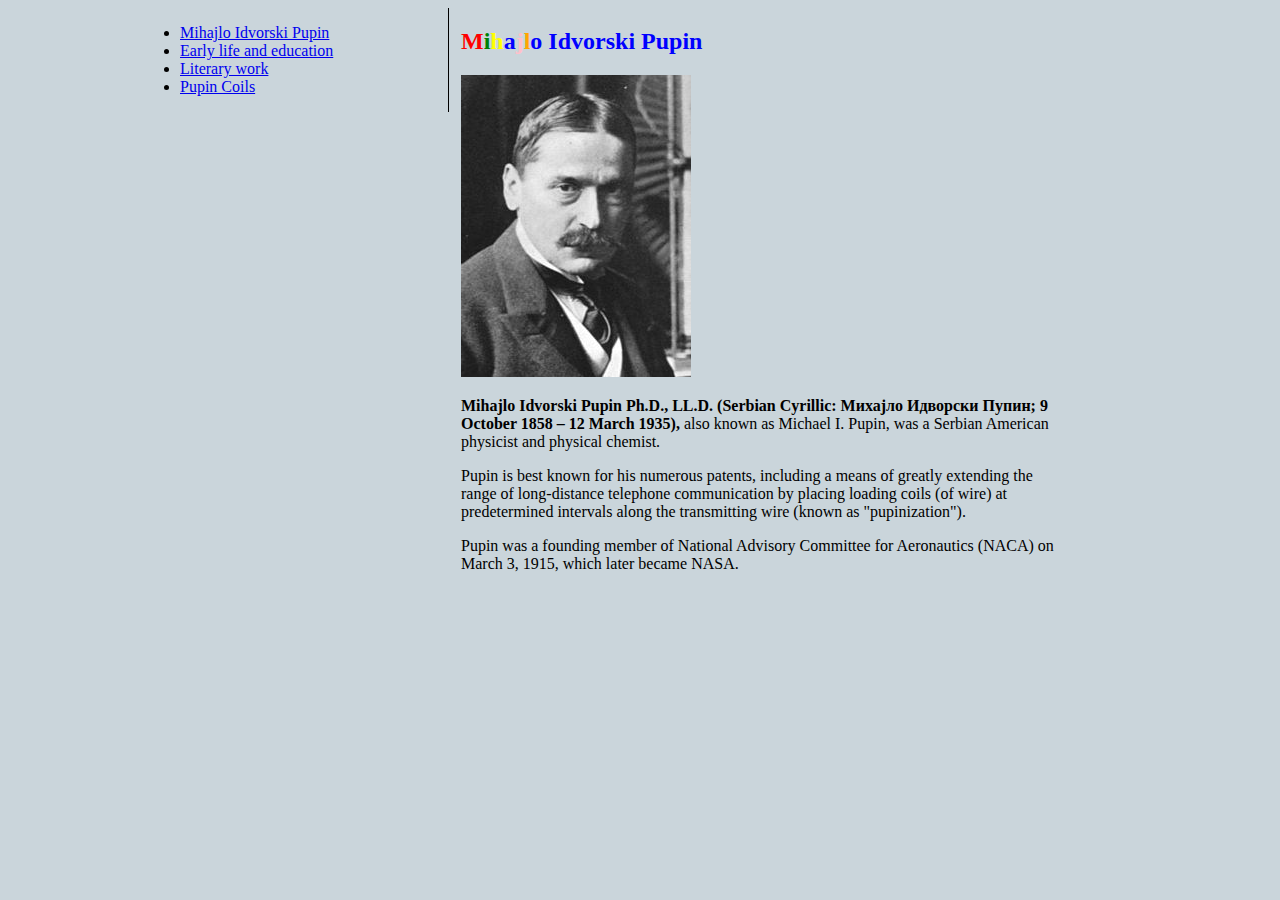
<file: index.html>
<!DOCTYPE html>
<html>
<head>
	<title>Mihajlo Idvorski</title>
	<meta charset="UTF-8">
	<link href="style.css" type="text/css" rel="stylesheet">
</head>

<body>
<div class="main_container">
<nav>
<ul>
	<li><a href ="#Mihajlo Idvorski Pupin">Mihajlo Idvorski Pupin</a>
	<li><a href="early-life-and-education.html" target="_blank">Early life and education</a></li>
	<li><a href="literary-work.html" target="_blank">Literary work</a></li>
	<li><a href="pupin-coils.html" target="_blank">Pupin Coils</a></li>
</ul>
</nav>

<aside>
<h2 id="Mihajlo Idvorski Pupin"> <span class="red">M</span><span class="green">i</span><span class="yellow">h</span><span class="blue">a</span><span class="pink">j</span><span class="orange">l</span>o Idvorski Pupin</h2>
<img src="img/pupin.jpg" alt="Sorry, something happend">
<p><b>Mihajlo Idvorski Pupin Ph.D., LL.D. (Serbian Cyrillic: Михајло Идворски Пупин; 9 October 1858 – 12 March 1935),</b> also known as Michael I. Pupin, was a Serbian American physicist and physical chemist.</p>

<p>Pupin is best known for his numerous patents, including a means of greatly extending the range of long-distance telephone communication by placing loading coils (of wire) at predetermined intervals along the transmitting wire (known as "pupinization").</p>

<p>Pupin was a founding member of National Advisory Committee for Aeronautics (NACA) on March 3, 1915, which later became NASA.</p>

</aside>
</div>
</body>
</html>
</file>
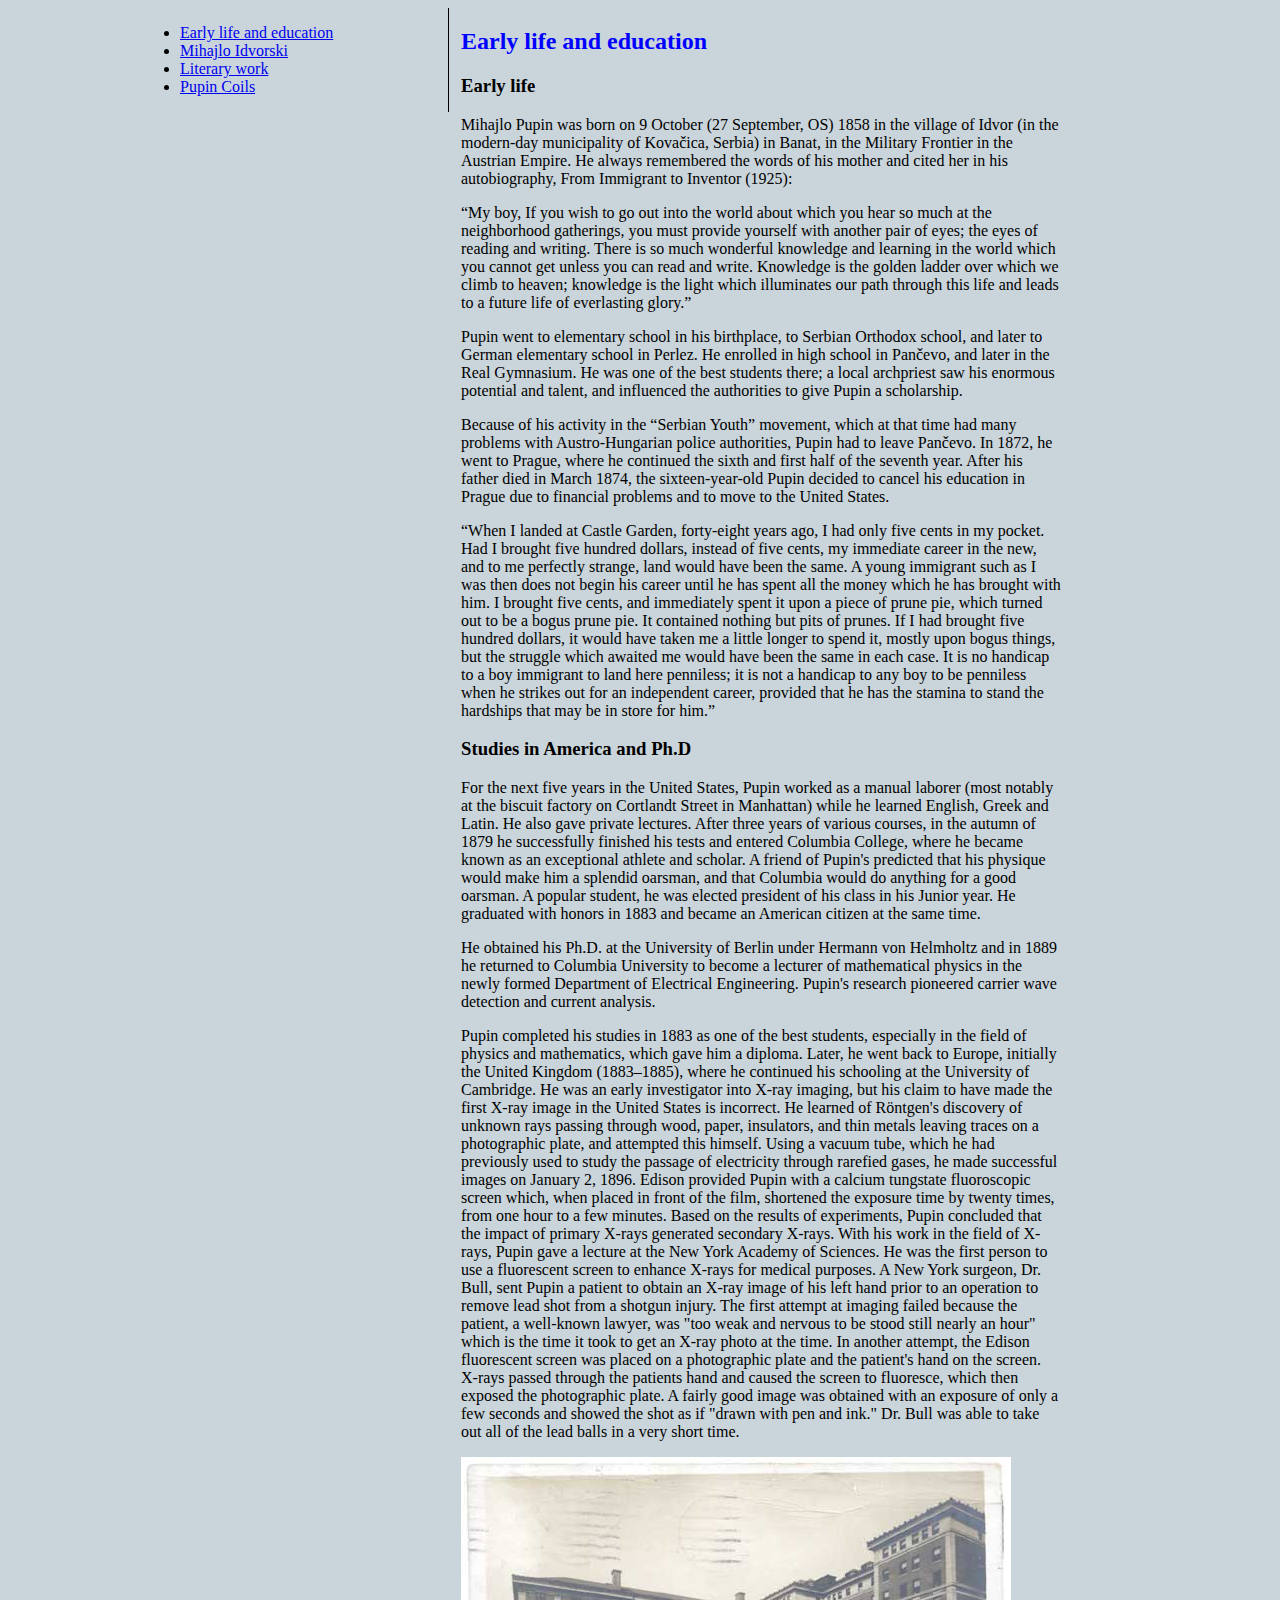
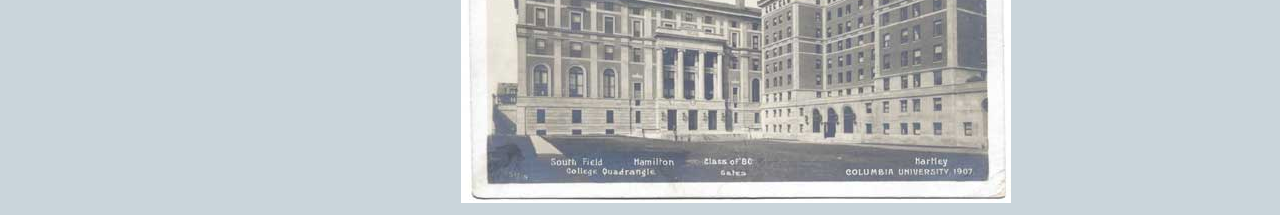
<file: early-life-and-education.html>
<!DOCTYPE html>
<html>

<head>
	<title>Early life and education</title>
	<meta charset="UTF-8">
	
	<link href="style.css" type="text/css" rel="stylesheet">

</head>
<body>
<div class="main_container">

<nav>
<ul>
	<li><a href="#Early life and education">Early life and education</a></li>
	<li><a href="index.html" target="_blank">Mihajlo Idvorski</a></li>
	<li><a href="literary-work.html" target="_blank">Literary work</a></li>
	<li><a href="pupin-coils.html" target="_blank">Pupin Coils</a></li>
</ul>

</nav>
<aside>
<h2 id="Early life and education">Early life and education</h2>

<h3>Early life</h3>


<p>Mihajlo Pupin was born on 9 October (27 September, OS) 1858 in the village of Idvor (in the modern-day municipality of Kovačica, Serbia) in Banat, in the Military Frontier in the Austrian Empire. He always remembered the words of his mother and cited her in his autobiography, From Immigrant to Inventor (1925):</P>

<p>“My boy, If you wish to go out into the world about which you hear so much at the neighborhood gatherings, you must provide yourself with another pair of eyes; the eyes of reading and writing. There is so much wonderful knowledge and learning in the world which you cannot get unless you can read and write. Knowledge is the golden ladder over which we climb to heaven; knowledge is the light which illuminates our path through this life and leads to a future life of everlasting glory.”</p>

<p>Pupin went to elementary school in his birthplace, to Serbian Orthodox school, and later to German elementary school in Perlez. He enrolled in high school in Pančevo, and later in the Real Gymnasium. He was one of the best students there; a local archpriest saw his enormous potential and talent, and influenced the authorities to give Pupin a scholarship.</p>

<p>Because of his activity in the “Serbian Youth” movement, which at that time had many problems with Austro-Hungarian police authorities, Pupin had to leave Pančevo. In 1872, he went to Prague, where he continued the sixth and first half of the seventh year. After his father died in March 1874, the sixteen-year-old Pupin decided to cancel his education in Prague due to financial problems and to move to the United States.</p>

<p>“When I landed at Castle Garden, forty-eight years ago, I had only five cents in my pocket. Had I brought five hundred dollars, instead of five cents, my immediate career in the new, and to me perfectly strange, land would have been the same. A young immigrant such as I was then does not begin his career until he has spent all the money which he has brought with him. I brought five cents, and immediately spent it upon a piece of prune pie, which turned out to be a bogus prune pie. It contained nothing but pits of prunes. If I had brought five hundred dollars, it would have taken me a little longer to spend it, mostly upon bogus things, but the struggle which awaited me would have been the same in each case. It is no handicap to a boy immigrant to land here penniless; it is not a handicap to any boy to be penniless when he strikes out for an independent career, provided that he has the stamina to stand the hardships that may be in store for him.”</p>


<h3>Studies in America and Ph.D</h3>

<p>For the next five years in the United States, Pupin worked as a manual laborer (most notably at the biscuit factory on Cortlandt Street in Manhattan) while he learned English, Greek and Latin. He also gave private lectures. After three years of various courses, in the autumn of 1879 he successfully finished his tests and entered Columbia College, where he became known as an exceptional athlete and scholar. A friend of Pupin's predicted that his physique would make him a splendid oarsman, and that Columbia would do anything for a good oarsman. A popular student, he was elected president of his class in his Junior year. He graduated with honors in 1883 and became an American citizen at the same time.</p>

<p>He obtained his Ph.D. at the University of Berlin under Hermann von Helmholtz and in 1889 he returned to Columbia University to become a lecturer of mathematical physics in the newly formed Department of Electrical Engineering. Pupin's research pioneered carrier wave detection and current analysis.</p>

<p>Pupin completed his studies in 1883 as one of the best students, especially in the field of physics and mathematics, which gave him a diploma. Later, he went back to Europe, initially the United Kingdom (1883–1885), where he continued his schooling at the University of Cambridge. He was an early investigator into X-ray imaging, but his claim to have made the first X-ray image in the United States is incorrect. He learned of Röntgen's discovery of unknown rays passing through wood, paper, insulators, and thin metals leaving traces on a photographic plate, and attempted this himself. Using a vacuum tube, which he had previously used to study the passage of electricity through rarefied gases, he made successful images on January 2, 1896. Edison provided Pupin with a calcium tungstate fluoroscopic screen which, when placed in front of the film, shortened the exposure time by twenty times, from one hour to a few minutes. Based on the results of experiments, Pupin concluded that the impact of primary X-rays generated secondary X-rays. With his work in the field of X-rays, Pupin gave a lecture at the New York Academy of Sciences. He was the first person to use a fluorescent screen to enhance X-rays for medical purposes. A New York surgeon, Dr. Bull, sent Pupin a patient to obtain an X-ray image of his left hand prior to an operation to remove lead shot from a shotgun injury. The first attempt at imaging failed because the patient, a well-known lawyer, was "too weak and nervous to be stood still nearly an hour" which is the time it took to get an X-ray photo at the time. In another attempt, the Edison fluorescent screen was placed on a photographic plate and the patient's hand on the screen. X-rays passed through the patients hand and caused the screen to fluoresce, which then exposed the photographic plate. A fairly good image was obtained with an exposure of only a few seconds and showed the shot as if "drawn with pen and ink." Dr. Bull was able to take out all of the lead balls in a very short time.</p>
<img src="img/university.jpg" alt="Sorry, something happend">
</aside>
</div>
</body>
</html>
</file>
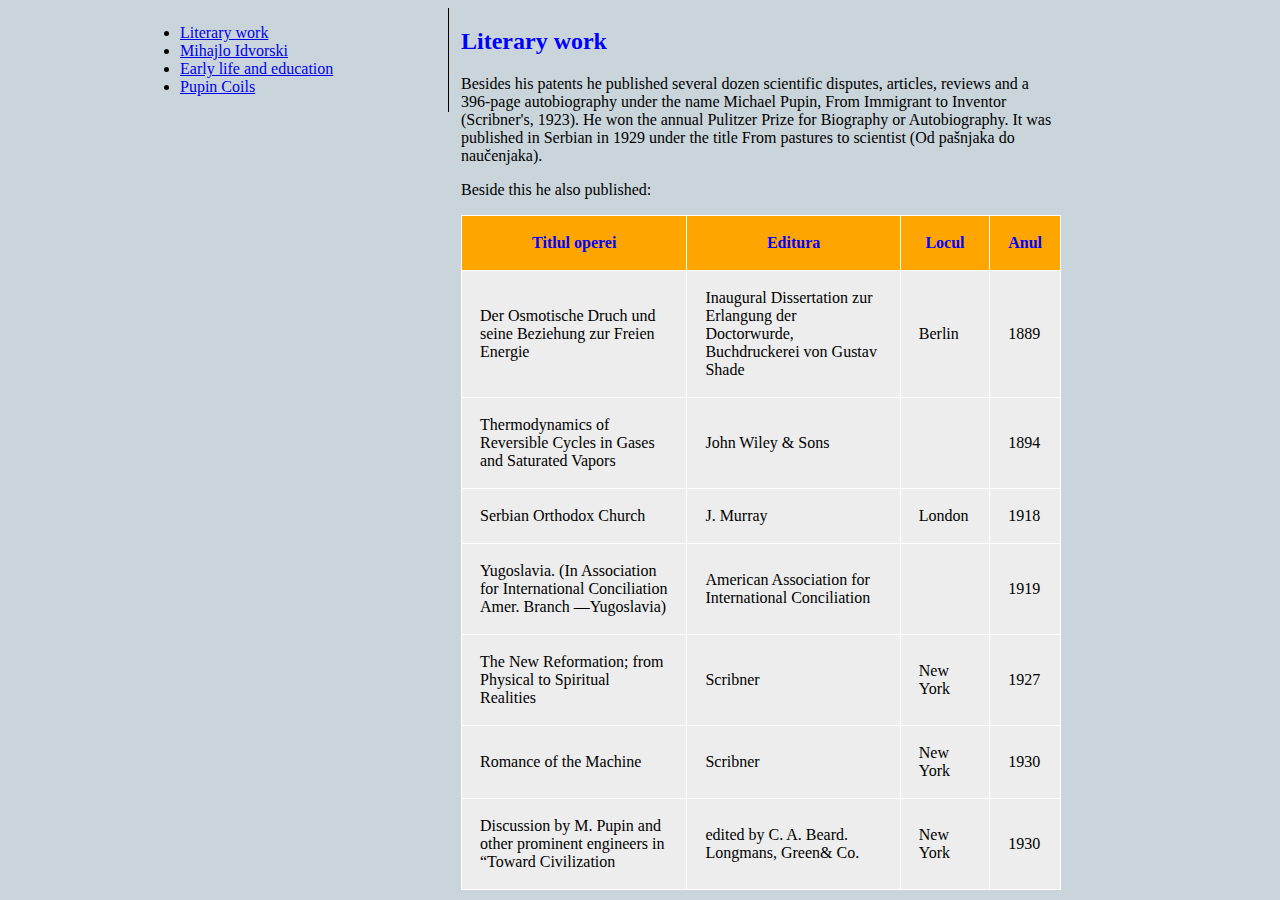
<file: literary-work.html>
<!DOCTYPE html>
<html>
<head>
	<title>Literary work</title>
	<meta charset="UTF-8">
		<link href="style.css" type="text/css" rel="stylesheet">
</head>
<body>
<div class="main_container">
<nav>
<ul>
	<li><a href="#Literary work">Literary work </a></li>
	<li><a href="index.html" target="_blank">Mihajlo Idvorski</a></li>
	<li><a href="early-life-and-education.html" target="_blank"> Early life and education</a></li>
	<li><a href="pupin-coils.html" target="_blank">Pupin Coils</a></li>
</ul>
</nav>
<aside>

<h2 id="Literary work"> Literary work </h2>

<p>Besides his patents he published several dozen scientific disputes, articles, reviews and a 396-page autobiography under the name Michael Pupin, From Immigrant to Inventor (Scribner's, 1923). He won the annual Pulitzer Prize for Biography or Autobiography. It was published in Serbian in 1929 under the title From pastures to scientist (Od pašnjaka do naučenjaka).</p>

<p>Beside this he also published:</p>
<table>
	<tr id="heading">
	   <th>Titlul operei</th>
	   <th>Editura</th>
	   <th>Locul</th>
	   <th>Anul</th>
	</tr>
	<tr>
	   <td>Der Osmotische Druch und seine Beziehung zur Freien Energie</td>
	   <td>Inaugural Dissertation zur Erlangung der Doctorwurde, Buchdruckerei von Gustav Shade</td>
	   <td>Berlin</td>
	   <td>1889</td>
	</tr>
	<tr>
      	   <td>Thermodynamics of Reversible Cycles in Gases and Saturated Vapors</td>
           <td>John Wiley & Sons</td>
           <td> </td>
           <td>1894</td>
       </tr>
	<tr>
      	   <td>Serbian Orthodox Church</td>
           <td>J. Murray</td>
           <td>London</td>
           <td>1918</td>
       </tr>
	<tr>
      	   <td>Yugoslavia. (In Association for International Conciliation Amer. Branch —Yugoslavia)</td>
           <td>American Association for International Conciliation</td>
           <td></td>
           <td>1919</td>
      </tr>
	<tr>
      	   <td>The New Reformation; from Physical to Spiritual Realities</td>
           <td>Scribner</td>
           <td>New York</td>
           <td>1927</td>
     </tr>
	<tr> 
      	   <td>Romance of the Machine</td>
           <td>Scribner</td>
           <td>New York</td>
           <td>1930</td>
     </tr>
	<tr>
      	   <td>Discussion by M. Pupin and other prominent engineers in “Toward Civilization</td>
           <td>edited by C. A. Beard. Longmans, Green& Co.</td>
           <td>New York</td>
           <td>1930</td>
</table>
</aside>
</div>
</body>
</html>
</file>
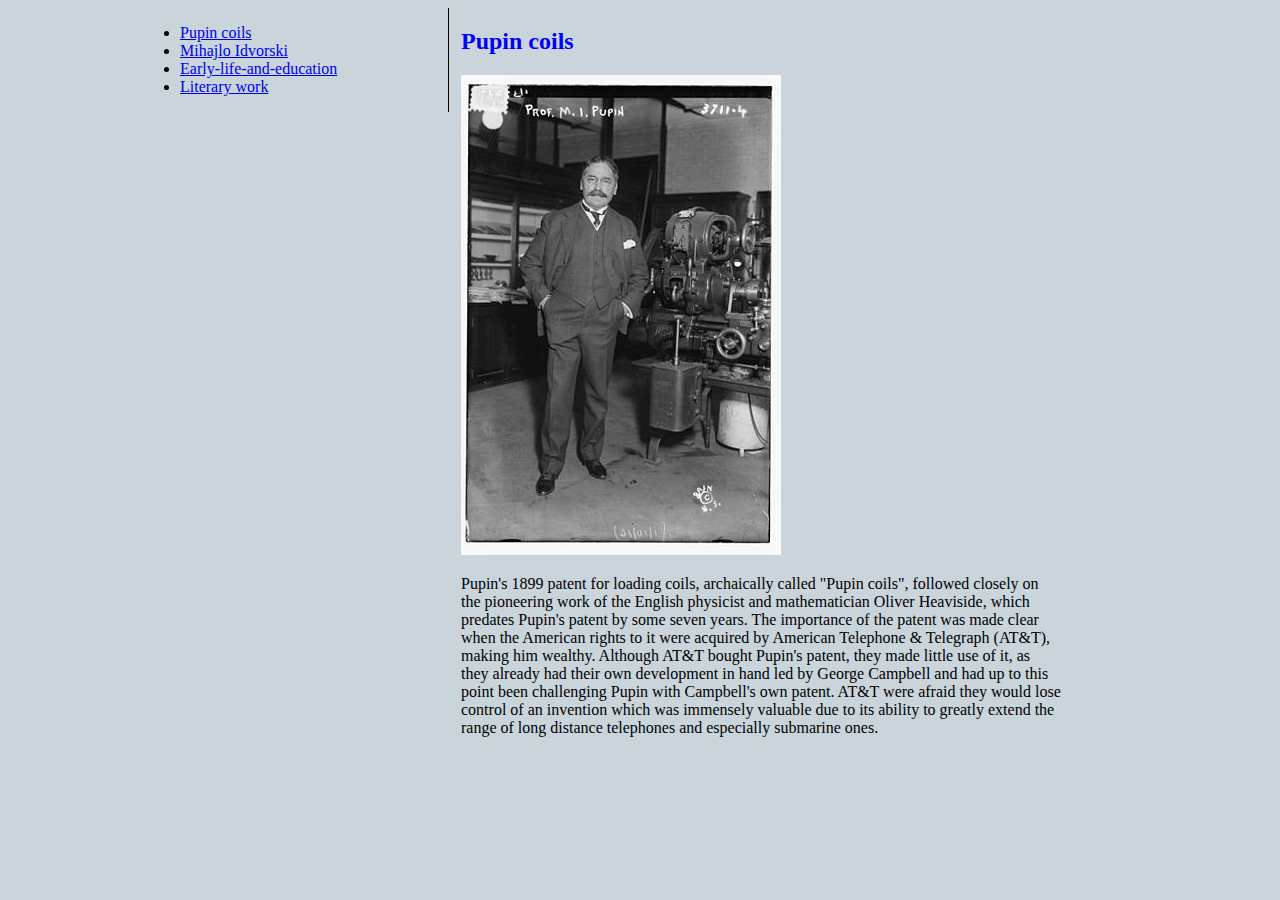
<file: pupin-coils.html>
<!DOCTYPE html>
<html>
<head>
	<title>Pupin coils</title>
	<meta charset="UTF-8">
	<link href="style.css" type="text/css" rel="stylesheet">
</head>

<body>
<div class="main_container">

<nav>
<ul>
	<li><a href= "#Pupin coils">Pupin coils</a></li>
	<li><a href="index.html" target="_blank">Mihajlo Idvorski</a></li>
	<li><a href="early-life-and-education.html" target="_blank">Early-life-and-education</a></li>
	<li><a href="literary-work.html" target="_blank">Literary work</a></li>
</ul>
</nav>

<aside>
<h2 id="Pupin coils">Pupin coils</h2>
<img src= "img/pupin-1916.jpg" alt="Sorry, something happend">

<p>Pupin's 1899 patent for loading coils, archaically called "Pupin coils", followed closely on the pioneering work of the English physicist and mathematician Oliver Heaviside, which predates Pupin's patent by some seven years. The importance of the patent was made clear when the American rights to it were acquired by American Telephone & Telegraph (AT&T), making him wealthy. Although AT&T bought Pupin's patent, they made little use of it, as they already had their own development in hand led by George Campbell and had up to this point been challenging Pupin with Campbell's own patent. AT&T were afraid they would lose control of an invention which was immensely valuable due to its ability to greatly extend the range of long distance telephones and especially submarine ones.</p>

</aside>
</div>
</body>
</html>
</file>
<file: style.css>
body {
	background-color: #cad5db;
	}
.red {
	color: red;
	}
.green {
	color: green;
	}
.blue {
	color: blue;
	}
.yellow {
	color: yellow;
	}
.pink {
	color: pink;
	}
.orange {
	color: orange;
	}
	
table {
   border-collapse: collapse;
   }
 
th {
  padding: 18px;
}
 
td {
  padding: 18px;
}
 
th,
td {
  border: solid 1px white;
}
 
tr {
  background-color: #EDEDED;
}
 
 
#heading {
  background-color: orange;
  color: blue;
} 
h2 {
 	color: blue;
 	}
 	
 	
.main_container {
     width: 1000px;
     margin: 0 auto;
             
      }
      	

nav {
  display: inline-block;
  width: 300px;
  padding: 0 8px 0 0;
  border-right: 1px solid;
  margin-bottom: 8px;

      }
 

aside {
  display: inline-block;
  width: 600px;
  vertical-align: top;
  padding: 0 0 0 8px;
  border: 2px solis
}
</file>
